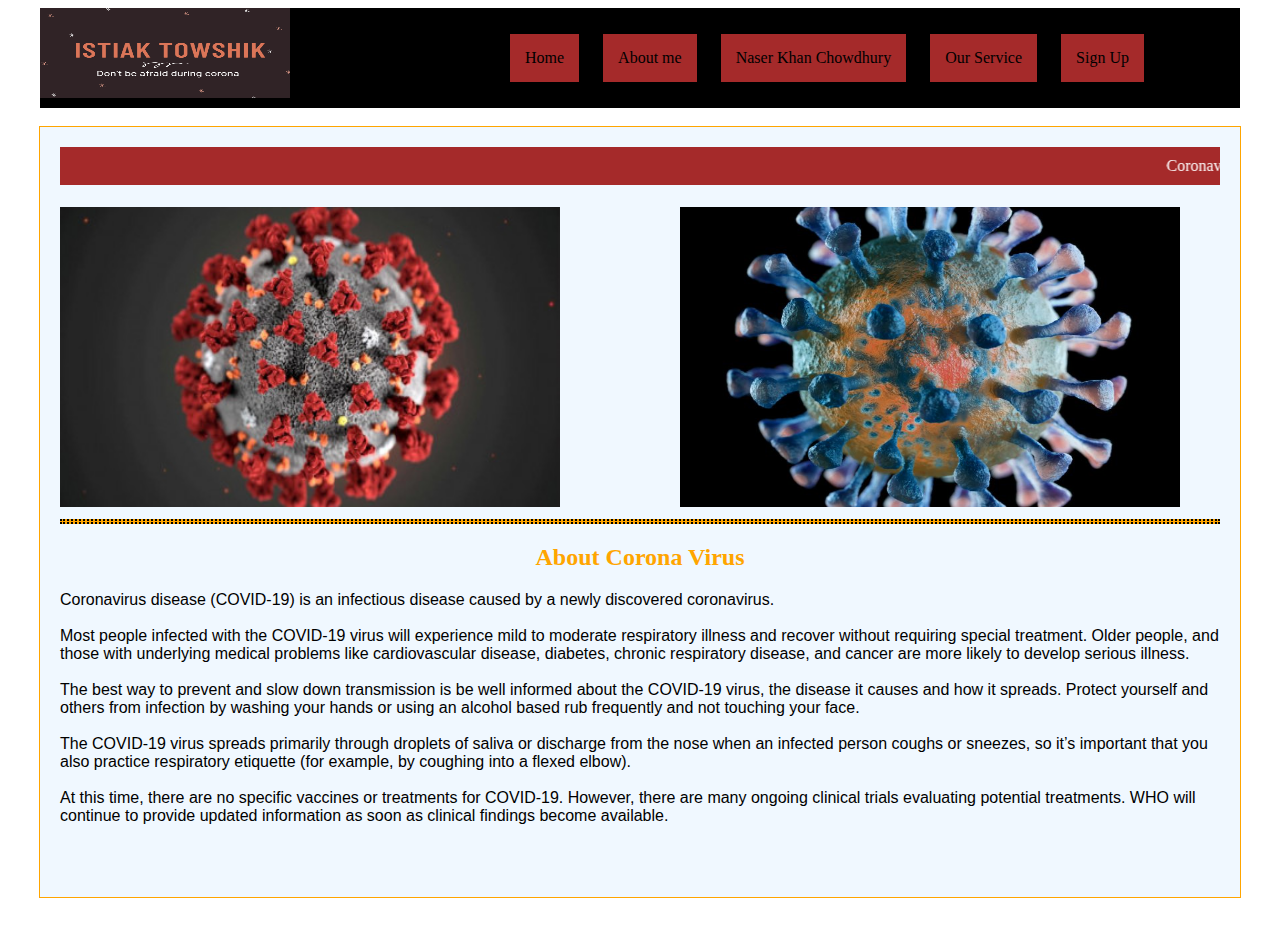
<file: index.html>
<!DOCTYPE html>
<html lang="en">

<head>
	<meta charset="UTF-8">

	
	<title>Istiak Towshik</title>
	<link rel="icon" href="images/index.png">
	<link rel="stylesheet" href="index.css">

</head>


<body>
	<section>
		<nav style="background-color: black;width:1200px; height:100px;margin: auto;">
			<div id="iconnav"><img src="images/1.png"></div>
			<div id="navbar">
				<ul style="list-style-type:none;">
					<li><a style="text-decoration: none; color: black;" target="_blank" href="index.html">Home</a></li>
					<li><a style="text-decoration: none; color: black;" target="_blank" href="index%20(3).html">About me</a> </li>

					<li><a style="text-decoration: none; color: black;" target="_blank" title="Click to visit the website of my close relative honorable Naser Khan Chowdhury"href="https://www.bntv24.com/entrepreneur/4284/2020/">Naser Khan Chowdhury</a></li>
					<li><a style="text-decoration: none; color: black;" target="_blank" href="index%20(2).html">Our Service</a></li>
					<li><a style="text-decoration:none;color: black;" target="_blank" href="index%20(4).html">Sign Up</a></li>

				</ul>
			</div>

		</nav>
	</section>

	<br />
	<div id="homepage">
		<marquee>Coronavirus disease (COVID-19) is an infectious disease caused by a newly discovered coronavirus.</marquee><br />
		<br />
		<div id="imageofcorona"><img src="images/coronavirus.jpg" />

			&nbsp;&nbsp;&nbsp;&nbsp;&nbsp;&nbsp;&nbsp;&nbsp;&nbsp;&nbsp;&nbsp;&nbsp;&nbsp;&nbsp;&nbsp;&nbsp;&nbsp;&nbsp;&nbsp;&nbsp;&nbsp;&nbsp;&nbsp;&nbsp;&nbsp;&nbsp;&nbsp;&nbsp;
			<img src="images/coronavirus-image-750x500.jpg" /></div>
		<hr>
		<h2 style="text-align: center;color: orange;">About Corona Virus</h2>
		<p>Coronavirus disease (COVID-19) is an infectious disease caused by a newly discovered coronavirus.<br /><br />

			Most people infected with the COVID-19 virus will experience mild to moderate respiratory illness and recover without requiring special treatment. Older people, and those with underlying medical problems like cardiovascular disease, diabetes, chronic respiratory disease, and cancer are more likely to develop serious illness.<br /><br />

			The best way to prevent and slow down transmission is be well informed about the COVID-19 virus, the disease it causes and how it spreads. Protect yourself and others from infection by washing your hands or using an alcohol based rub frequently and not touching your face. <br /><br />

			The COVID-19 virus spreads primarily through droplets of saliva or discharge from the nose when an infected person coughs or sneezes, so it’s important that you also practice respiratory etiquette (for example, by coughing into a flexed elbow).<br />
			<br />
			At this time, there are no specific vaccines or treatments for COVID-19. However, there are many ongoing clinical trials evaluating potential treatments. WHO will continue to provide updated information as soon as clinical findings become available.</p><br /><br />
	</div>
	<br /><br />



</body>

</html>
</file>
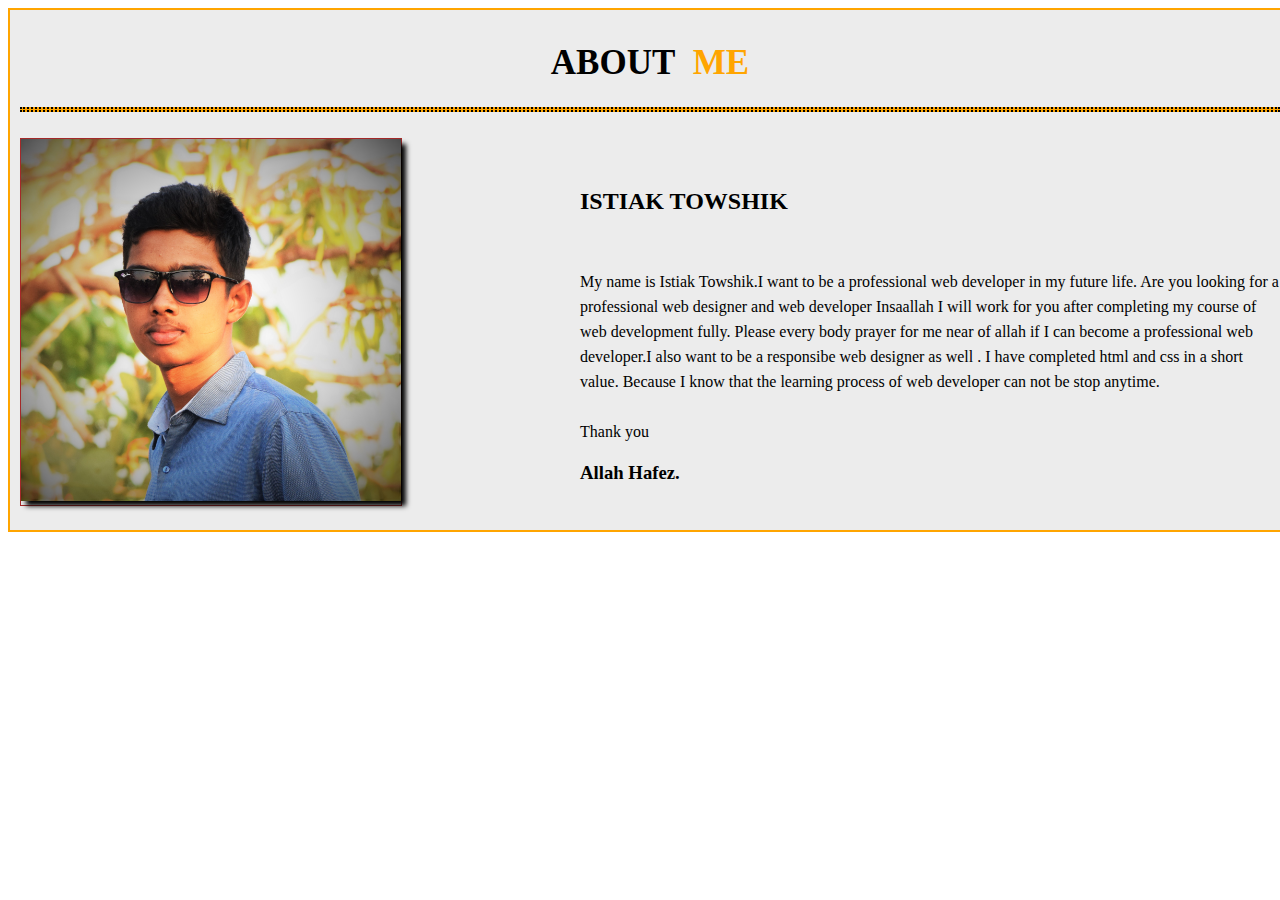
<file: index (3).html>
<!DOCTYPE html>
<html lang="en">

<head>
	<meta charset="UTF-8">
	<title>About me</title>
	<link rel="stylesheet" href="index%20(3).css">
</head>

<body>
	<section id="aboutus">
		<div>
			<div>
				<h1>ABOUT&nbsp;&nbsp;<span>ME</span></h1>
			</div>
			<hr><br>
			<div>
				<div id="aboutusimg"><img src="DSC_0169.JPG" /></div>
				<div id="amarname">
					<h2>ISTIAK TOWSHIK</h2><br>
					<p>My name is Istiak Towshik.I want to be a professional web developer in my future life. Are you looking for a professional web designer and web developer Insaallah I will work for you after completing my course of web development fully. Please every body prayer for me near of allah if I can become a professional web developer.I also want to be a responsibe web designer as well . I have completed html and css in a short value. Because I know that the learning process of web developer can not be stop anytime. <br><br>Thank you <br>
						<h3>Allah Hafez.</b>
					</p>
				</div>
			</div>

<br/>
<br/>
<br/>
<br/>
	</section>

</body>

</html>
</file>
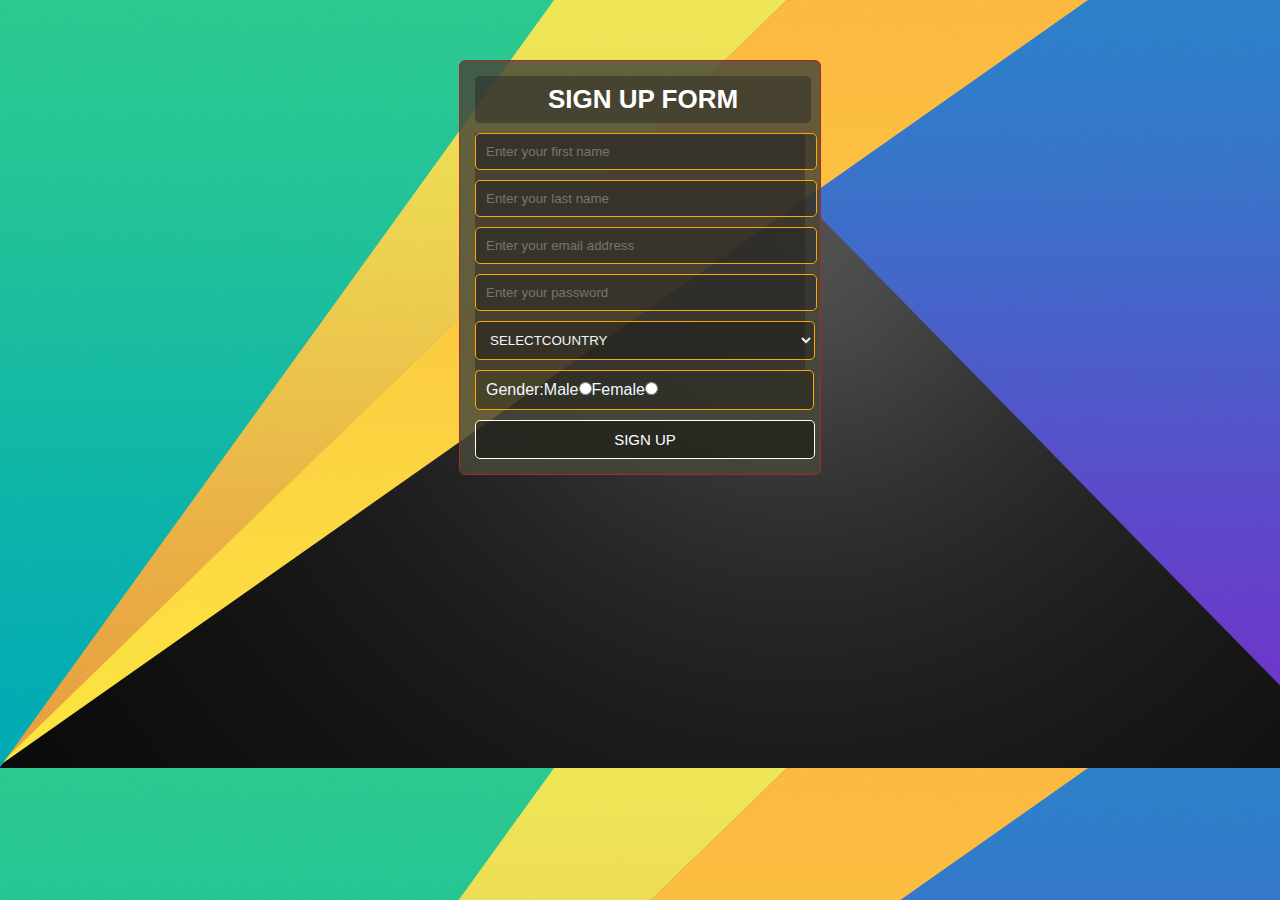
<file: index (4).html>
<!DOCTYPE html>
<html lang="en">

<head>
	<meta charset="UTF-8">
	<title> SIGN UP FORM</title>
	<style>
		* {
			margin: 0;
			padding: 0;
		}

		body {
			background-image: url("images/50-Beautiful-and-Minimalist-Presentation-Backgrounds-011.jpg");
			font-family: arial;
			
		
		}

		#amarblock {
			margin-top: 150px;
			width: 330px;
			background-color:  #484839d6;
			padding: 15px;
			border: 1px solid brown;
			margin: auto;
			margin-top:60px;
			border-radius: 6px;

		}

		#inputfield {
			background-color: #2826267a;
		}
		
		#inputfield input :hover{background-color:white;}
		#inputfield input {
			width: 320px;
			padding: 10px;
			margin-bottom: 10px;
			border-radius: 5px;
			border: 1px solid orange;
			background-color: #2826267a;
		color: #ff4747;
			font-weight: 300;
		}

		#signup {
			background-color: #2826267a;
			color: white;
			width: 320px;
			margin-bottom: 10px;
			border-radius: 5px;
			padding: 8px;
		}

		#SIGNUP input:hover {
			background-color: brown;
			color: antiquewhite;
			cursor: pointer;
		}

		h1 {
			text-align: center;
			font-size: 26px;
		}

		#SIGNUP input {
			width: 340px;
			padding: 10px;
			background-color: #09080875;
			color: white;
			border-radius: 5px;
			border: 1px solid white;
			font-size: 15px;
		}


		#inputfield select {
			width: 340px;
			padding: 10px;
			margin-bottom: 10px;
			border-radius: 5px;
			border: 1px solid orange;
			background-color: #00000040;
			color: aliceblue;

		}

		#gender {
			color: aliceblue;
			background-color: #00000047;
			border: 1px solid orange;
			padding: 10px;
			border-radius: 5px;
			width: 317px;
			margin-bottom: 10px;
		}
	</style>

</head>

<body>
	<form action="index(5).html"><div id="amarblock">
		<div id="signup">
			<h1>SIGN UP FORM</h1>
		</div>
		<div id="inputfield"><input type="text" placeholder="Enter your first name" /></div>
		<div id="inputfield"><input type="text" placeholder="Enter your last name" /></div>
		<div id="inputfield"><input type="email" placeholder="Enter your email address" /></div>
		<div id="inputfield"><input type="password" placeholder="Enter your password" /></div>
		<div id="inputfield"><select>
				<option>SELECTCOUNTRY</option>
				<option>BANGLADESH</option>
				<option>INDIA</option>
				<option>PAKISTAN</option>
				<option>AFGANISTAN</option>
				<option>USA</option>
				<option>ENGLAND</option>
				<option>UGANDA</option>


			</select></div>
		<div id="gender"><span>Gender:</span>Male<input name="gender" type="radio" />Female<input name="gender" type="radio" /></div>
		<div id="SIGNUP"><input type="submit" value="SIGN UP" /></div>

	</div></form>
</body></html>
</file>
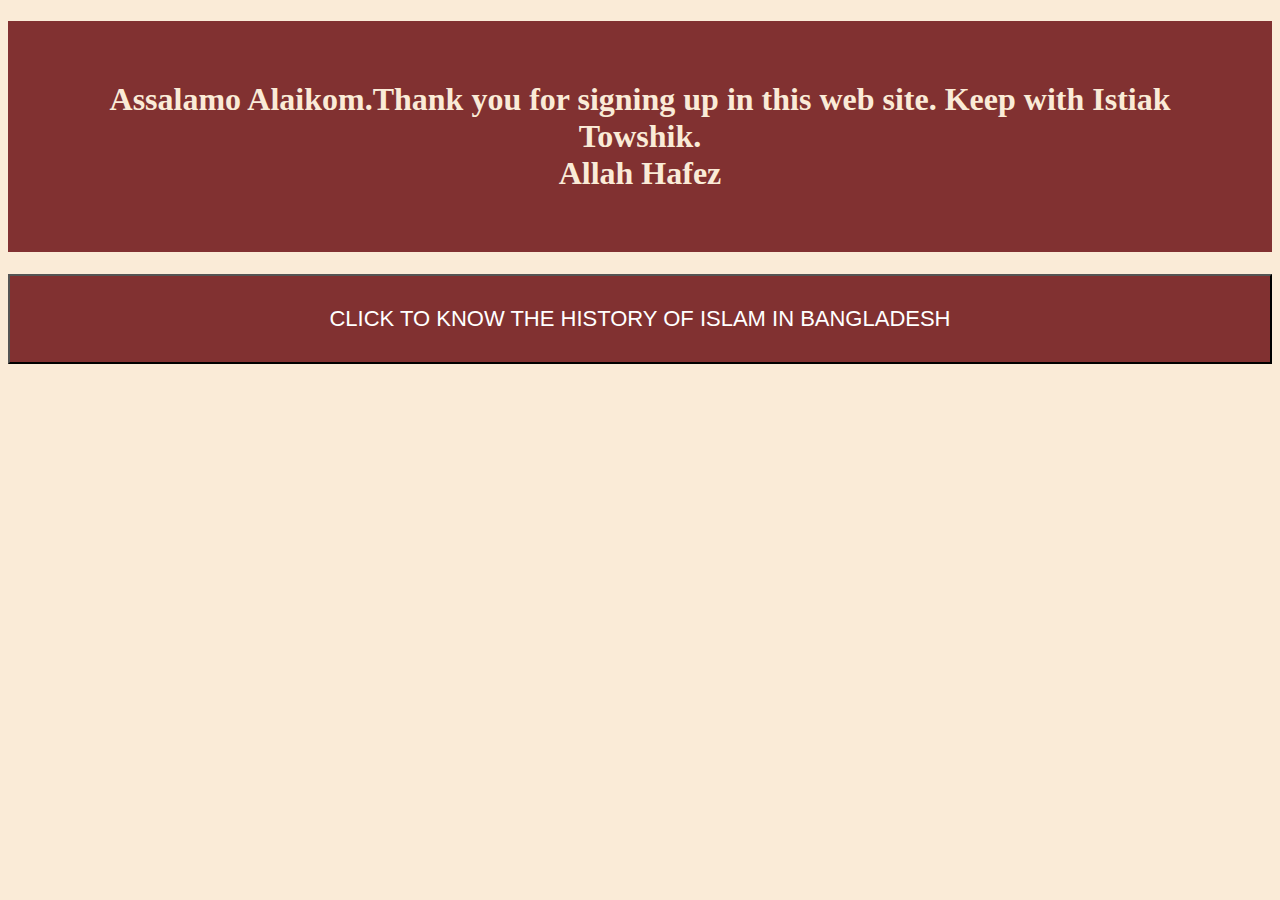
<file: index(5).html>
<!DOCTYPE html>
<html lang="en">
<head>
	<meta charset="UTF-8">
	<title>Thanks For Sign Up</title>
	<style>
		h1 {
			color: antiquewhite;
			background-color: #813131;
			text-align: center;
			padding: 60px;
		}
		body{background-color: antiquewhite;}
		button{width:100%;
			margin:auto;
			padding:30px;
			background-color:#813131;
			color:white;
			text-transform:uppercase;
			font-size:22px;
			}
		button:hover{background-color:black;
			cursor:pointer;}
	</style>
</head>

<body>
	<h1>Assalamo Alaikom.Thank you for signing up in this web site. Keep with Istiak Towshik.<br />Allah Hafez</h1>
	 

<button onclick="location. href='https://bn.wikipedia.org/wiki/%E0%A6%87%E0%A6%B8%E0%A6%B2%E0%A6%BE%E0%A6%AE'" type="button">Click To know the history of islam in Bangladesh</button>
</body></html>
</file>
<file: index.css>
#navbar ul li {
	display: inline-block;
	background-color: brown;
	padding: 15px;
	margin: 10px;
	transition: all .2s;
}

#navbar {
	float: right;
	background-color: black;
	width: 65%;
	height: 100%;
}

#navbar ul li:hover {
	background: green;
	color: white;
	cursor: pointer;
	border-radius: 10px;
	box-shadow: 1px 1px 1px 1px black;
}

p {
	font-family: arial;
}

section {
         margin:auto;
}

hr {
	height: 1px;
	background-color: orange;
	border: 2px solid black;
	border-style: dotted;
}

#homepage {
	width: 1160px;
	background-color: aliceblue;
	border: 1px solid orange;
	padding: 20px;
	
	margin:auto;
}

marquee {
	background-color: brown;
	color: white;
	font-weight: 400;
	padding: 10px;
}

#iconnav {
	background-color: black;
	width: 25%;
	float: left;
}

#iconnav img {

	width: 250px;
	height: 90px;;
}
#imageofcorona img{width:500px;
height:300px;}
</file>
